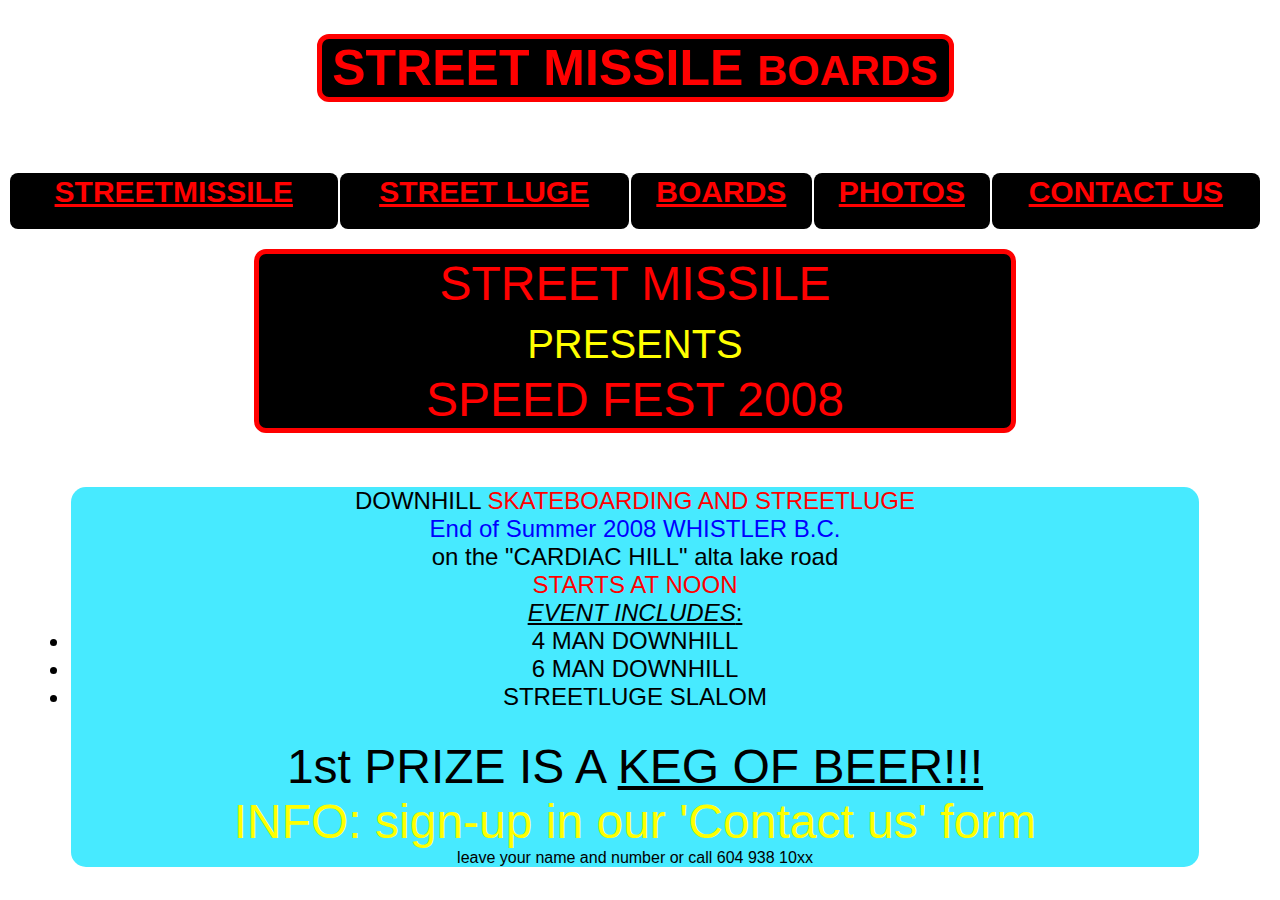
<file: events.html>
<!DOCTYPE html>
<html lang="en">
  <head>
    <meta charset="utf-8" />
    <meta http-equiv="X-UA-Compatible" content="IE=edge" />
    <meta name="viewport" content="width=device-width, initial-scale=1" />

    <title>STREET MISSILE Events downhill skateboard race </title>
    <meta
      name="keywords"
      content="STREET LUGE, LONGBOARDS, DOWNHILL, SKATEBOARDING"
    />
    <meta
      name="description"
      content="CUSTOM BUILT STREET LUGE, LONGBOARDS, HAND CRAFTED IN WHISTLER B.C. CANADA."
    />

    <!-- import the webpage's stylesheet -->
    <link rel="stylesheet" href="/style.css" />

    <!-- import the webpage's javascript file -->
    <script src="/script.js" defer></script>
  </head>
  <body >
    <center>
      <h1>STREET MISSILE <small>BOARDS</small></h1>
    </center>
    <br /><br />
    <center>
      <table width="100%">
        <tr>
          <td><a href="index.html">STREETMISSILE</a><br /></td>
          <td><a href="luge.html">STREET LUGE</a><br /></td>
          <td><a href="boards.html">BOARDS</a><br /></td>
          <td><a href="photos.html">PHOTOS</a><br /></td>
          <td><a href="form.html">CONTACT US</a><br /></td>
        </tr>
      </table>

      <br />
      <div class="title">
        <font size="+15"
          >STREET MISSILE<br />
          <font color="yellow"><small>PRESENTS</small></font
          ><br />
          SPEED FEST 2008
        </font>
      </div>
      <br /><br /><br />
      <div class="blue">
        <font size="+2"
          >DOWNHILL <font color="RED"> SKATEBOARDING AND STREETLUGE</font>
          <br />
          <font color="BLUE">End of Summer 2008 WHISTLER B.C.</font>
          <br />on the "CARDIAC HILL" alta lake road <br /><font color="RED">
            STARTS AT NOON</font
          ><br />
          <u><i>EVENT INCLUDES</i>:</u><br><li>4 MAN DOWNHILL</li><li> 6 MAN DOWNHILL</li> 
          <li>STREETLUGE SLALOM</li><br />
        </font>
        <font size="+15">1st PRIZE IS A <u>KEG OF BEER!!!</u></font
        ><br />
        <font size="+20" color="YELLOW">INFO: sign-up in our 'Contact us' form </font><br>leave your name and number or call 604 938 10xx
      </div>
    </center>
  </body>
</html>
</file>
<file: style.css>
/* CSS files add styling rules to your content */

body {
  font-family: helvetica, arial, sans-serif;
  margin-right: 18px;
  background: url("https://cdn.glitch.com/3d981884-5a78-4e61-9bfe-374ecf566552%2FIM000361.jpg?v=1612397407749");
  background-size: cover;
}

h1 {
  border: 5px solid red;
  font-size: 35px;
  color: red;
  background: black;
  width: 50%;
  border-radius: 12px;
}

td {
  background: black;
  color: red;
  border-radius: 8px;
  padding: 2px;
}

a {
  color: red;
  font-weight: bold;
  border-radius: 12px;
  text-align: center;
  display: block;
}
a:hover {
  color: gold;
  display: block;
  text-align: center;
}

img {
  border: solid 5px;
  border-radius: 12px;
  
}

table.main {
  border-color: gold;
  background: transparent;
  align: "center";
}

textarea {
  display: block;
  margin-left: auto;
  margin-right: auto;
  width: 80%;
}

.title {
}

.big {
  font-size: 20px;
  font-weight: bold;
  text-align: center;
}

.blue {
  width: 90%;
  background-color: rgb(25, 229, 255, 0.8);
  border-radius: 15px;
}
.detail {
  font-size: 20px;
  font-weight: bold;
  text-align: center;
  border: 5px solid red;
}

.evenSpaced {
  display: flex;
  justify-content: space-between;
}

#blackout {
    background-color:rgb(0,0,0,.5);
    
  }

/* If the screen size is 601px or more, set the font-size  */
@media only screen and (min-width: 601px) {
  
  h1 {
    font-size:50px;
  }
  
  a {
    font-size: 30px;
  }

  .big {
    font-size: 40px;
    font-weight: bold;
    text-align: center;
  }
  .title {
    border: 5px solid red;
    font-size: 50px;
    color: red;
    background: black;
    width: 60%;
    border-radius: 12px;
  }
  
  
  

}
</file>
